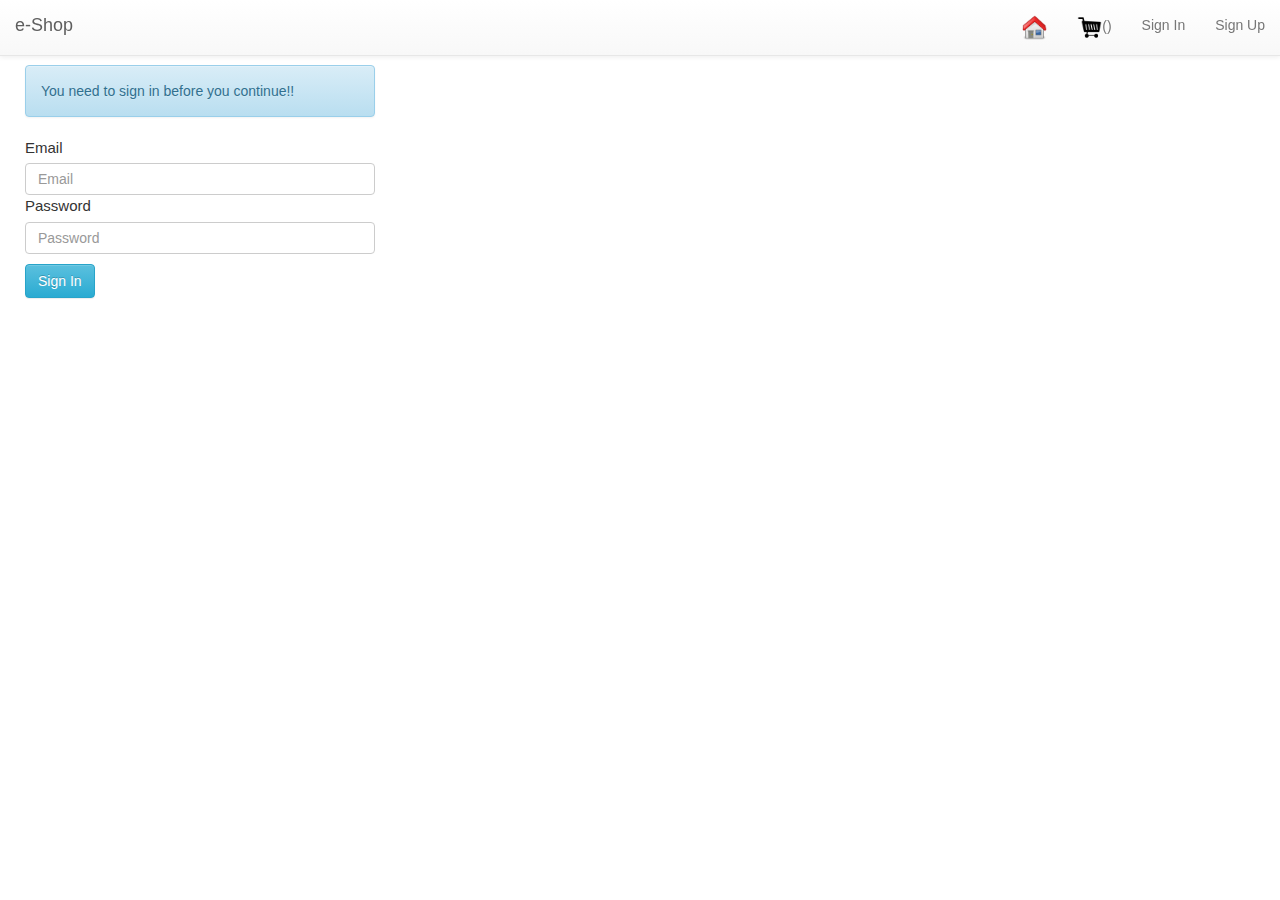
<file: index.html>
<!DOCTYPE html>
<html lang="en" ng-app="eCommerce">

<head>
    <meta http-equiv="Content-Type" content="text/html; charset=UTF-8" />
    <meta http-equiv="X-UA-Compatible" content="IE=edge">
    <meta name="viewport" content="width=device-width, initial-scale=1.0">
    <meta name="description" content="">
    <meta name="author" content="">
    <link rel="stylesheet" href="assets/libs/bootstrap/dist/css/bootstrap.css">
    <link rel="stylesheet" href="assets/libs/bootstrap/dist/css/bootstrap-theme.css">
    <link rel="stylesheet" href="assets/stylesheets/style.css">
    <link rel="icon" type="image/png" href="assets/images/favicon.png" />
    <title>eCommerce</title>

</head>

<body>
    <div class="">
        <div ng-include="'app/partials/shared/header.html'"></div>
        <div ng-view="" id="bodyContainer" class="header-margin">
        </div>
    </div>
    <script src="assets/libs/jquery/dist/jquery.min.js" type="text/javascript"></script>
    <script src="assets/libs/bootstrap/dist/js/bootstrap.js"></script>
    <script src="assets/libs/angular/angular.min.js"></script>
    <script src="assets/libs/angular-route/angular-route.min.js"></script>
    <script src="assets/libs/angular-indexedDB/angular-indexed-db.min.js"></script>
    <script type="text/javascript" src="app/database/localDatabase.js"></script>
    <script type="text/javascript" src="app/database/localDbService.js"></script>
    <script type="text/javascript" src="assets/libs/angular-guid/guid.js"></script>
    <script src="app.js"></script>
    <script src="ecommerce.route.js"></script>
    <script src="app.config.js"></script>
    <script type="text/javascript" src="app/services/productService.js"></script>
    <script type="text/javascript" src="app/services/cartService.js"></script>
    <script type="text/javascript" src="app/services/common/commonService.js"></script>
    <script type="text/javascript" src="app/controllers/productController.js"></script>
    <script type="text/javascript" src="app/controllers/cartController.js"></script>
    <script type="text/javascript" src="app/controllers/userController.js"></script>
</body>

</html>
</file>
<file: assets/stylesheets/style.css>
.blue {
    color: blue;
}

.small-cart-icon {
    height: 60px;
}

.btn-circle {
    width: 30px;
    height: 30px;
    text-align: center;
    padding: 6px 0;
    font-size: 12px;
    line-height: 1.428571429;
    border-radius: 15px;
}

.btn-circle.btn-lg {
    width: 50px;
    height: 50px;
    padding: 10px 16px;
    font-size: 18px;
    line-height: 1.33;
    border-radius: 25px;
}

.btn-circle.btn-xl {
    width: 70px;
    height: 70px;
    padding: 10px 16px;
    font-size: 24px;
    line-height: 1.33;
    border-radius: 35px;
}

.small-padding {
    padding-left: 5px;
    padding-right: 5px;
}

.padding-left {
    padding-left: 5px;
}

.margin-top {
    margin-top: 10px;
}

.flat-text-box {
    display: block;
    height: 32px;
    padding: 6px 12px;
    font-size: 14px;
    line-height: 1.42857143;
    color: #555;
    background-color: #fff;
    background-image: none;
    border: 1px solid #ccc;
    border-radius: 4px;
    -webkit-box-shadow: none;
    box-shadow: none;
    -webkit-transition: border-color ease-in-out .15s, box-shadow ease-in-out .15s;
    transition: border-color ease-in-out .15s, box-shadow ease-in-out .15s;
}

.thin-text {
    font-size: 15px;
    font-family: Arial;
    font-weight: 100;
}

.header-margin {
    margin-top: 65px;
}

.left-align {
    width: 350px;
    margin-left: 10px;
}

.img-responsive,
.thumbnail > img,
.thumbnail a > img,
.carousel-inner > .item > img,
.carousel-inner > .item > a > img {
    display: block;
    max-width: 99%;
    height: 150px;
}

.common-size {
    width: 250px;
}

.cart-drop-down {
    width: 70px;
}

.ng-touched.ng-invalid-required {
    border-color: #f0ad4e;
}

.ng-dirty.ng-invalid {
    border-color: #f0ad4e;
}

.ng-submitted input.ng-invalid {
    border-color: #f0ad4e;
}

.ng-submitted select.ng-invalid {
    border-color: #f0ad4e;
}

.error {
    color: #f0ad4e;
}

.clickable {
    cursor: pointer;
}

a:link .no-text-decoration {
    text-decoration: none;
}

nav.navbar.navbar-custom {
    background: #d0e5f1;
}

.login-error {
    font-size: 15px;
    color: red;
}

.margin-right {
    margin-right: 10px;
}

.display-inline {
    display: inline;
}

.regular-button {
    width: 100px;
}

.capitalize {
    text-transform: capitalize;
}

form.left-align {
    width: 350px;
}
</file>
